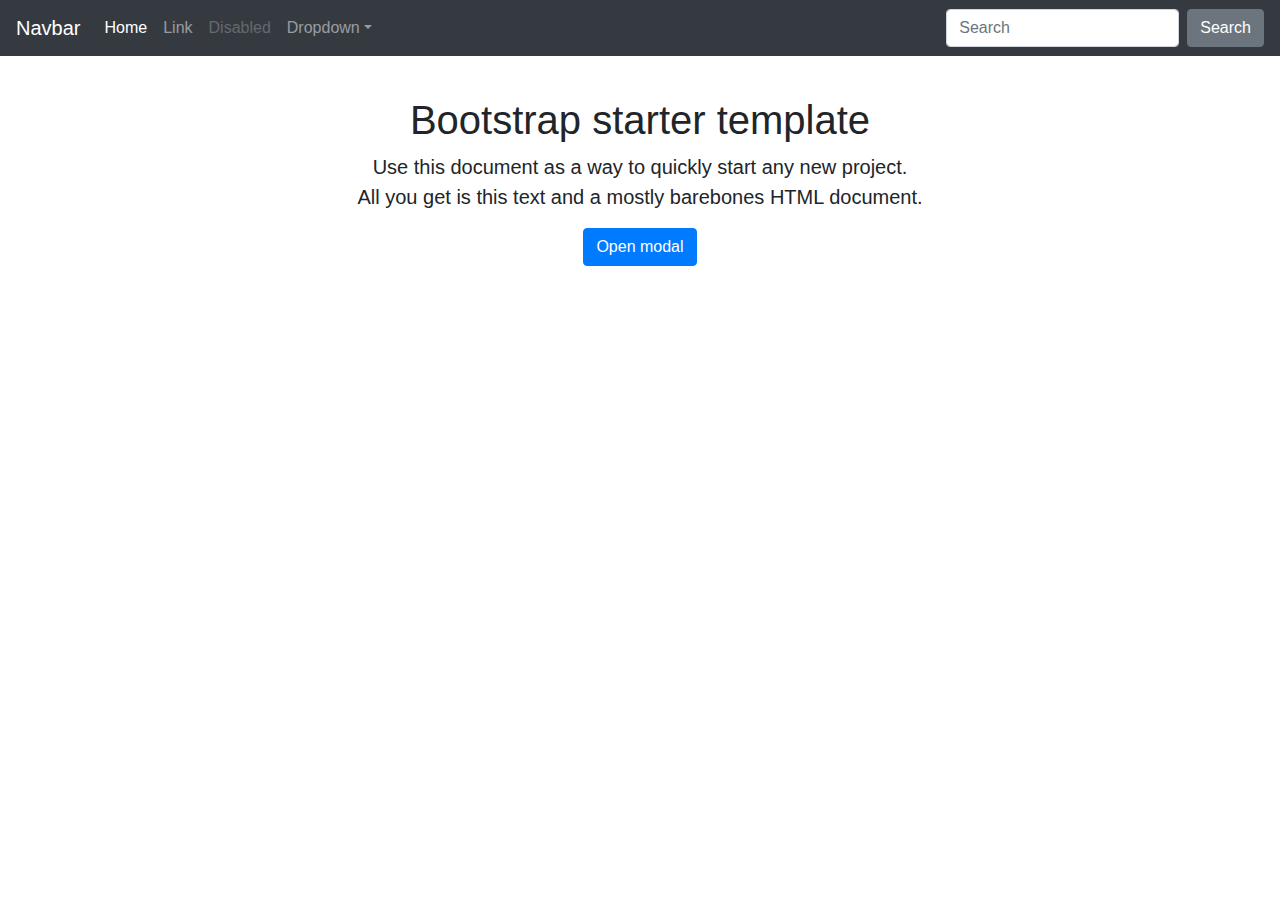
<file: modal.html>
<!DOCTYPE html>
<html lang="en">

<head>
    <meta charset="utf-8">
    <meta name="viewport" content="width=device-width, initial-scale=1, shrink-to-fit=no">
    <meta name="description" content="">
    <meta name="author" content="">
    <link rel="icon" href="../../../../favicon.ico">
    <title>Starter Template · Bootstrap</title>

    <!-- Bootstrap core CSS -->
    <link rel="stylesheet" href="css/bootstrap.css">
</head>

<body>

    <nav class="navbar navbar-expand-md navbar-dark bg-dark fixed-top">
        <a class="navbar-brand" href="#">Navbar</a>
        <button class="navbar-toggler" type="button" data-toggle="collapse" data-target="#navbarsExampleDefault" aria-controls="navbarsExampleDefault" aria-expanded="false" aria-label="Toggle navigation">
            <span class="navbar-toggler-icon"></span>
        </button>

        <div class="collapse navbar-collapse" id="navbarsExampleDefault">
            <ul class="navbar-nav mr-auto">
                <li class="nav-item active">
                    <a class="nav-link" href="#">Home <span class="sr-only">(current)</span></a>
                </li>
                <li class="nav-item">
                    <a class="nav-link" href="#">Link</a>
                </li>
                <li class="nav-item">
                    <a class="nav-link disabled" href="#" tabindex="-1" aria-disabled="true">Disabled</a>
                </li>
                <li class="nav-item dropdown">
                    <a class="nav-link dropdown-toggle" href="#" id="dropdown01" data-toggle="dropdown" aria-haspopup="true" aria-expanded="false">Dropdown</a>
                    <div class="dropdown-menu" aria-labelledby="dropdown01">
                        <a class="dropdown-item" href="#">Action</a>
                        <a class="dropdown-item" href="#">Another action</a>
                        <a class="dropdown-item" href="#">Something else here</a>
                    </div>
                </li>
            </ul>
            <form class="form-inline my-2 my-lg-0">
                <input class="form-control mr-sm-2" type="text" placeholder="Search" aria-label="Search">
                <button class="btn btn-secondary my-2 my-sm-0" type="submit">Search</button>
            </form>
        </div>
    </nav>

    <main role="main" class="container">

        <div class="text-center mt-5 pt-5">
            <h1>Bootstrap starter template</h1>
            <p class="lead">Use this document as a way to quickly start any new project.<br> All you get is this text and a mostly barebones HTML document.</p>
            <!-- Button to Open the Modal -->
            <button type="button" class="btn btn-primary" data-toggle="modal" data-target="#myModal">
                Open modal
            </button>
            <div id="mapid"></div>
            <!-- The Modal -->
            <div class="modal fade" id="myModal">
                <div class="modal-dialog modal-xl">
                    <div class="modal-content">

                        <!-- Modal Header -->
                        <div class="modal-header">
                            <h4 class="modal-title">Modal Heading</h4>
                            <button type="button" class="close" data-dismiss="modal">&times;</button>
                        </div>

                        <!-- Modal body -->
                        <div class="modal-body">
                            Modal body..
                        </div>

                        <!-- Modal footer -->
                        <div class="modal-footer">
                            <button type="button" class="btn btn-danger" data-dismiss="modal">Close</button>
                        </div>

                    </div>
                </div>
            </div>
        </div>

    </main><!-- /.container -->


    <!-- Bootstrap core JavaScript
    ================================================== -->
    <!-- Placed at the end of the document so the pages load faster -->
    <script src="./js/jquery-3.3.1.min.js"></script>
    <script src="./js/popper.min.js"></script>
    <script src="./js/bootstrap.min.js"></script>

</body>

</html>
</file>
